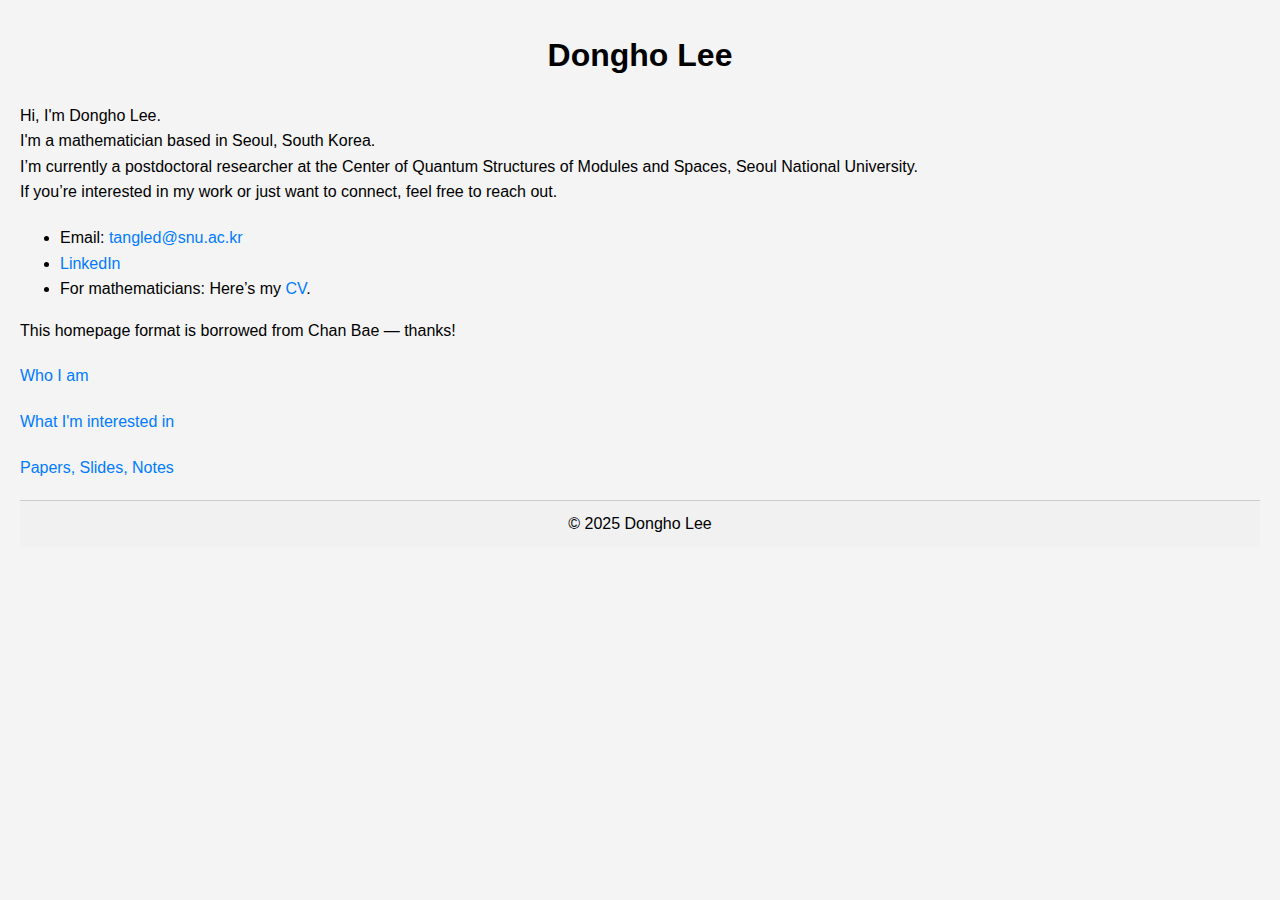
<file: index.html>
<!DOCTYPE html>
<html lang="en">
<head>
	<meta charset="UTF-8">
	<meta name="viewport" content="width=device-width, initial-scale=1.0">
	<meta http-equiv="X-UA-Compatible" content="ie=edge">
	<title>Dongho Lee's Homepage</title>
	<link rel="stylesheet" href="styles.css"> <!-- External CSS file -->
</head>
<body>
	<h1>Dongho Lee</h1>

	<section>
		<p>
			Hi, I'm Dongho Lee.<br/>
			I'm a mathematician based in Seoul, South Korea.<br/>
			I’m currently a postdoctoral researcher at the Center of Quantum Structures of Modules and Spaces, Seoul National University.<br/>
			If you’re interested in my work or just want to connect, feel free to reach out.
		</p>
		<ul>
			<li>Email: <a href="mailto:tangled@snu.ac.kr">tangled@snu.ac.kr</a></li>
			<li><a href="https://www.linkedin.com/in/dongholeemath/" target="_blank" rel="noopener noreferrer">LinkedIn</a></li>
			<li>For mathematicians: Here’s my <a href="CV/CV.pdf" target="_blank" rel="noopener noreferrer">CV</a>.</li>
		</ul>
		<p>
			This homepage format is borrowed from Chan Bae — thanks!
		</p>
	</section>

	<section class="nav-links">
		<p><a href="whoiam/whoiam.html">Who I am</a></p>
		<p><a href="interests/interests.html">What I'm interested in</a></p>
		<p><a href="notes/papers_and_slides.html">Papers, Slides, Notes</a></p>
	</section>

	<footer>
		&copy; 2025 Dongho Lee
	</footer>
</body>
</html>
</file>
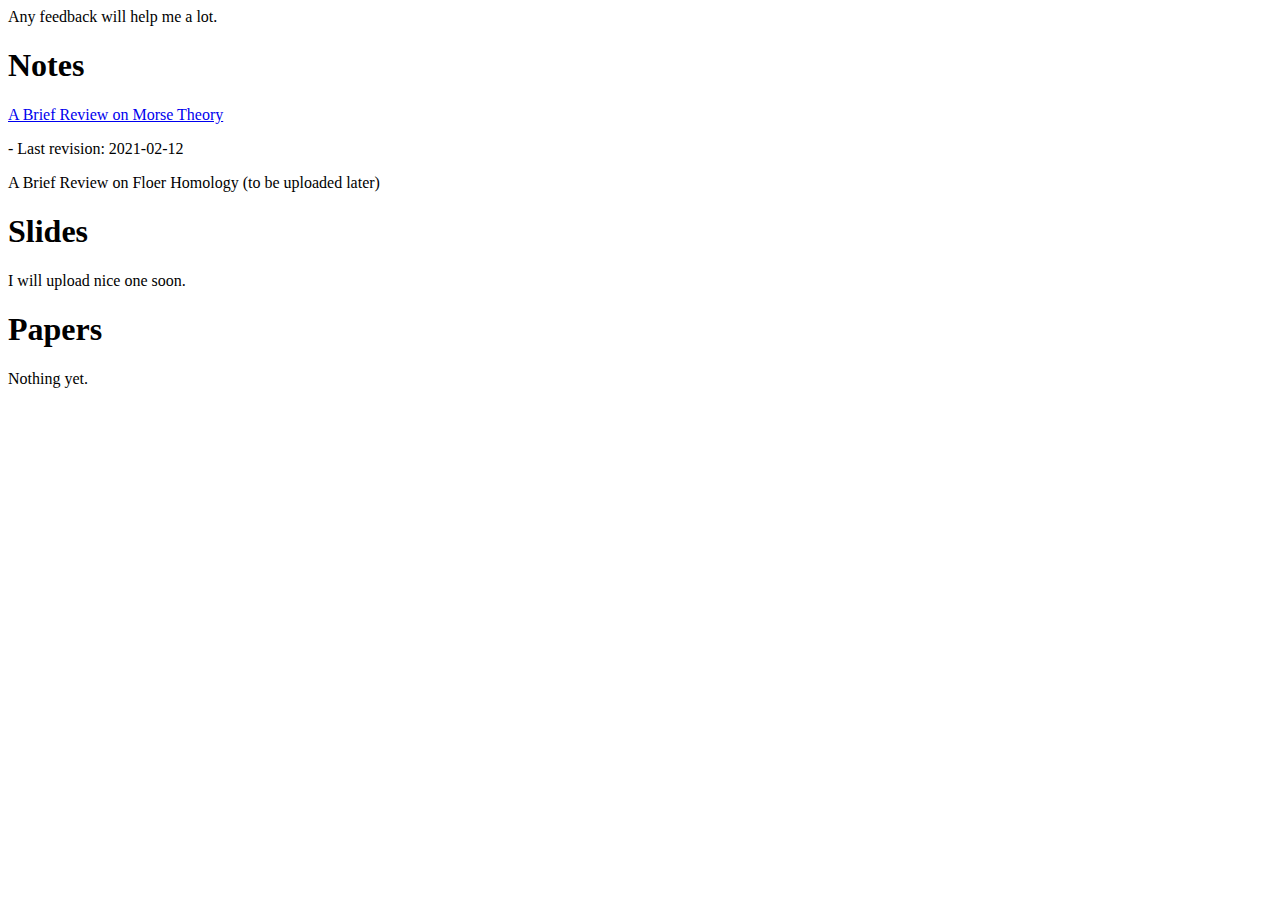
<file: notes.html>
<html>
<body>
<p> Any feedback will help me a lot. </p>
<h1>Notes</h1>
<p><a href="A Brief Review on Morse Theory.pdf">A Brief Review on Morse Theory</a></p>
<p> - Last revision: 2021-02-12
<p> A Brief Review on Floer Homology (to be uploaded later) </p>
<h1>Slides</h1>
<p> I will upload nice one soon. </p>
<h1>Papers</h1>
<p> Nothing yet. </p>

</body>

</html>
</file>
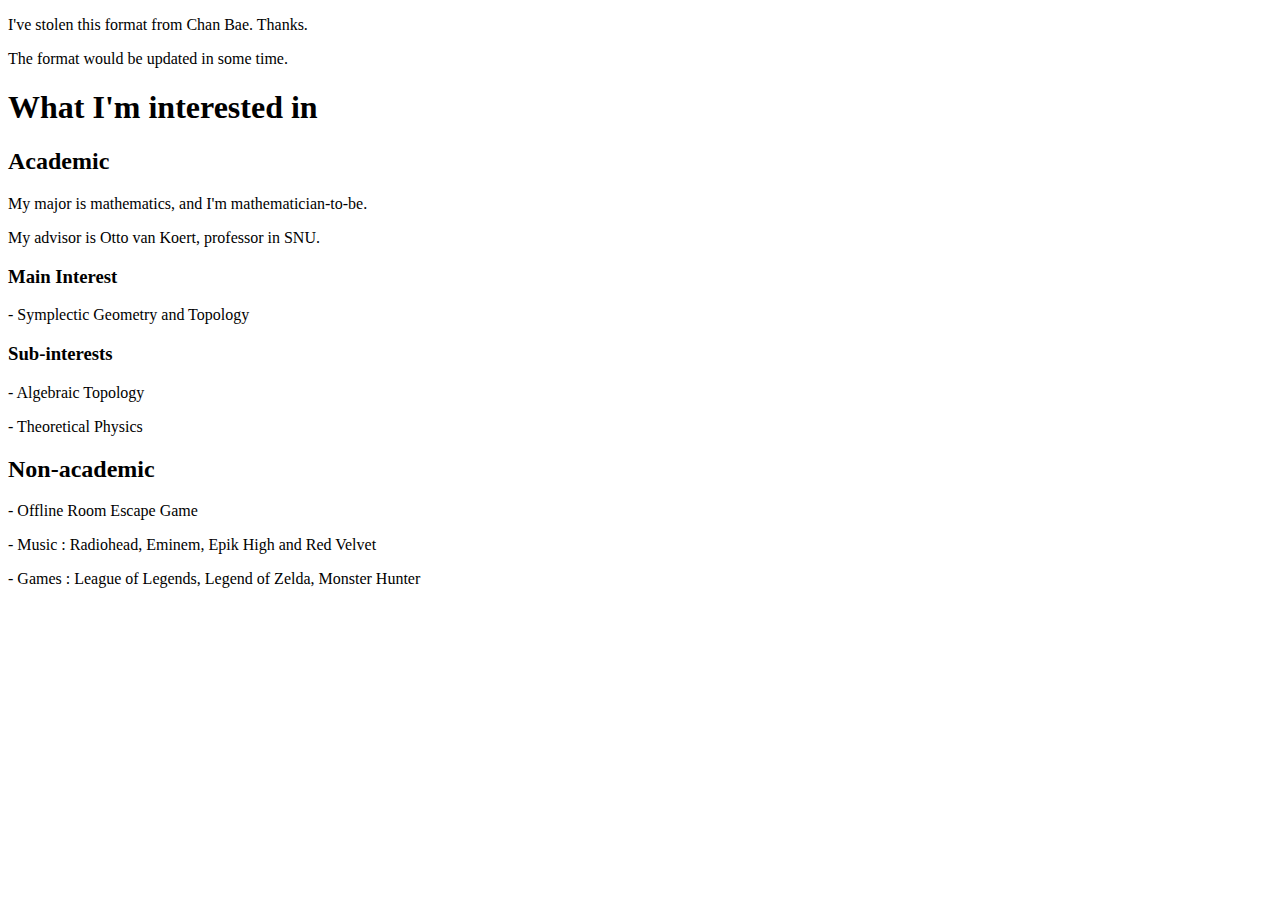
<file: whatiminterestedin.html>
<!DOCTYPE html>
<html>
<body>
<p>I've stolen this format from Chan Bae. Thanks.</p>
<p>The format would be updated in some time.</p>

<h1>What I'm interested in</h1>
<h2>Academic</h2>
<p>My major is mathematics, and I'm mathematician-to-be.</p>
<p>My advisor is Otto van Koert, professor in SNU.</p>
<h3>Main Interest</h3>
<p> - Symplectic Geometry and Topology </p>
<h3>Sub-interests</h3>
<p> - Algebraic Topology</p>
<p> - Theoretical Physics</p>

<h2>Non-academic</h2>
<p> - Offline Room Escape Game</p>
<p> - Music : Radiohead, Eminem, Epik High and Red Velvet</p>
<p> - Games : League of Legends, Legend of Zelda, Monster Hunter</p>


</body>
</html>
</file>
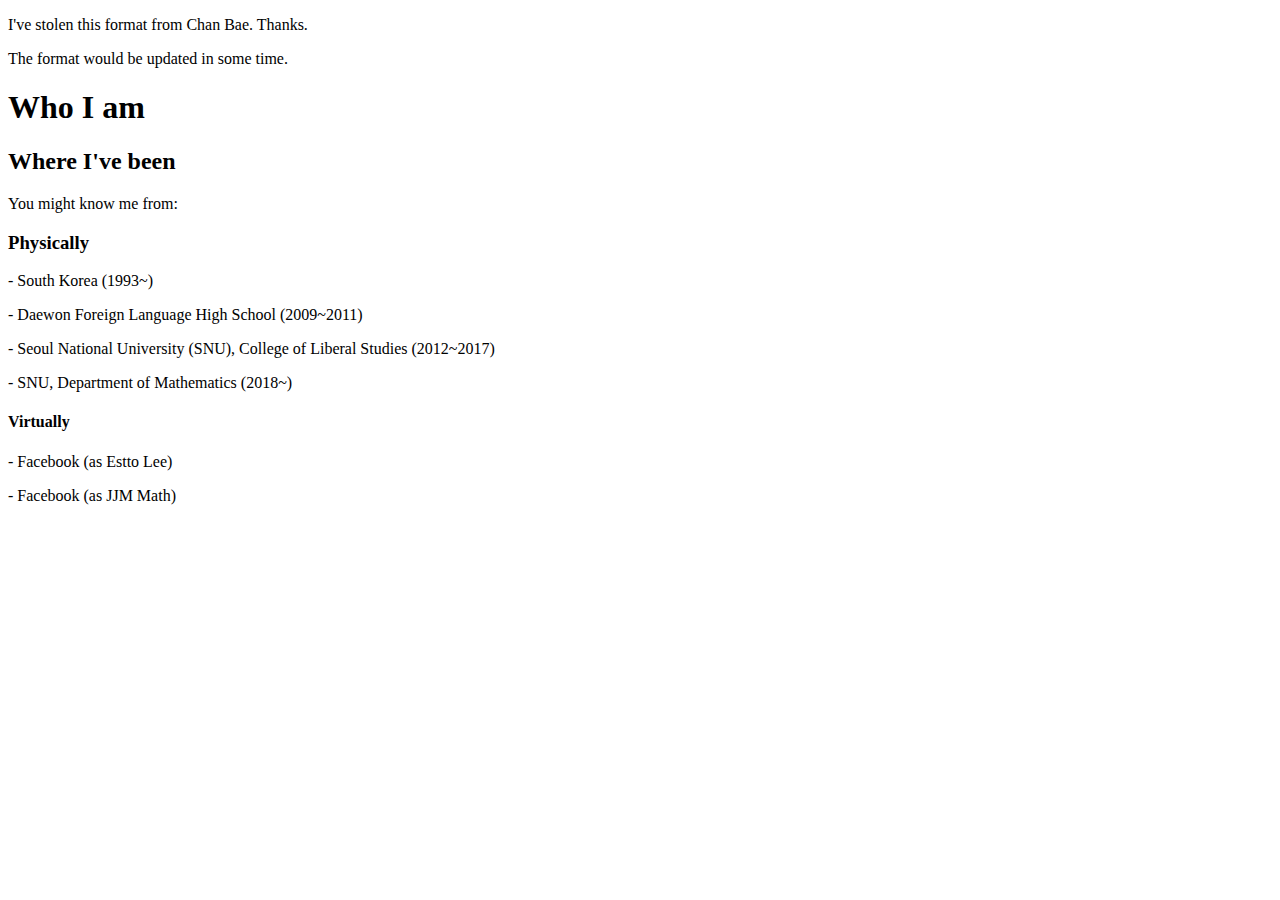
<file: whoiam.html>
<!DOCTYPE html>
<html>
<head>
<title> Introduction </title>
</head>

<body>
<p>I've stolen this format from Chan Bae. Thanks.</p>
<p>The format would be updated in some time.</p>

<h1>Who I am</h1>

<h2>Where I've been</h2>
<p>You might know me from:</p>
<h3>Physically</h3>
<p> - South Korea (1993~)</p>
<p> - Daewon Foreign Language High School (2009~2011)</p>
<p> - Seoul National University (SNU), College of Liberal Studies (2012~2017)</p>
<p> - SNU, Department of Mathematics (2018~)</p>

<h4>Virtually</h4>
<p> - Facebook (as Estto Lee)</p>
<p> - Facebook (as JJM Math)</p>

</body>
</html>
</file>
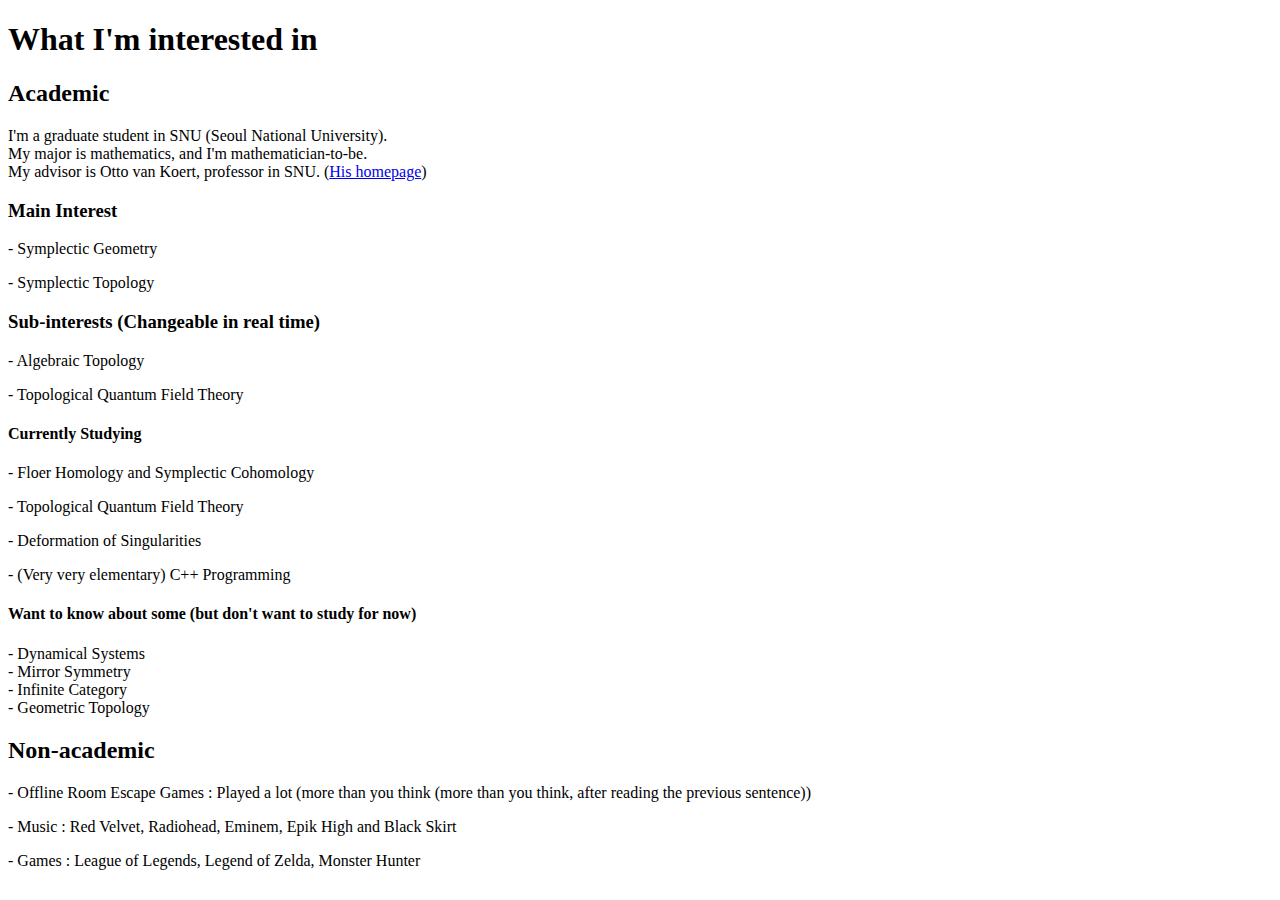
<file: interests/interests.html>
<!DOCTYPE html>
<html>
	<head>
		<title> Interests </title>
	</head>
	<body>
		<h1>What I'm interested in</h1>
		<h2>Academic</h2>
			<div>
				<span>
					I'm a graduate student in SNU (Seoul National University).<br/>
					My major is mathematics, and I'm mathematician-to-be.<br/>
					My advisor is Otto van Koert, professor in SNU. (<a href = "http://www.math.snu.ac.kr/~okoert/">His homepage</a>)
					<br/>
			</div>
		<h3>Main Interest	</h3>
			<div>
				<p> - Symplectic Geometry	</p>
				<p> - Symplectic Topology	</p>
			</div>
		<h3>Sub-interests (Changeable in real time)	</h3>
			<div>
				<p> - Algebraic Topology	</p>
				<p>	- Topological Quantum Field Theory	</p>
			</div>
		<h4>Currently Studying	</h4>
			<div>
				<p>	- Floer Homology and Symplectic Cohomology	</p>
				<p>	- Topological Quantum Field Theory	</p>
				<p> - Deformation of Singularities	</p>
				<p> - (Very very elementary) C++ Programming	</p>
			</div>
		<h4>Want to know about some	(but don't want to study for now)</h4>
			<div>
				<span>
				 - Dynamical Systems	<br/>
				 - Mirror Symmetry	<br/>
				 - Infinite Category	<br/>
				 - Geometric Topology	<br/>
				</span>
			</div>
		<h2>Non-academic</h2>
			<div>
				<p> - Offline Room Escape Games : Played a lot (more than you think (more than you think, after reading the previous sentence))	</p>
				<p> - Music : Red Velvet, Radiohead, Eminem, Epik High and Black Skirt	</p>
				<p> - Games : League of Legends, Legend of Zelda, Monster Hunter	</p>
			</div>
	</body>
	<footer>
	</footer>
</html>
</file>
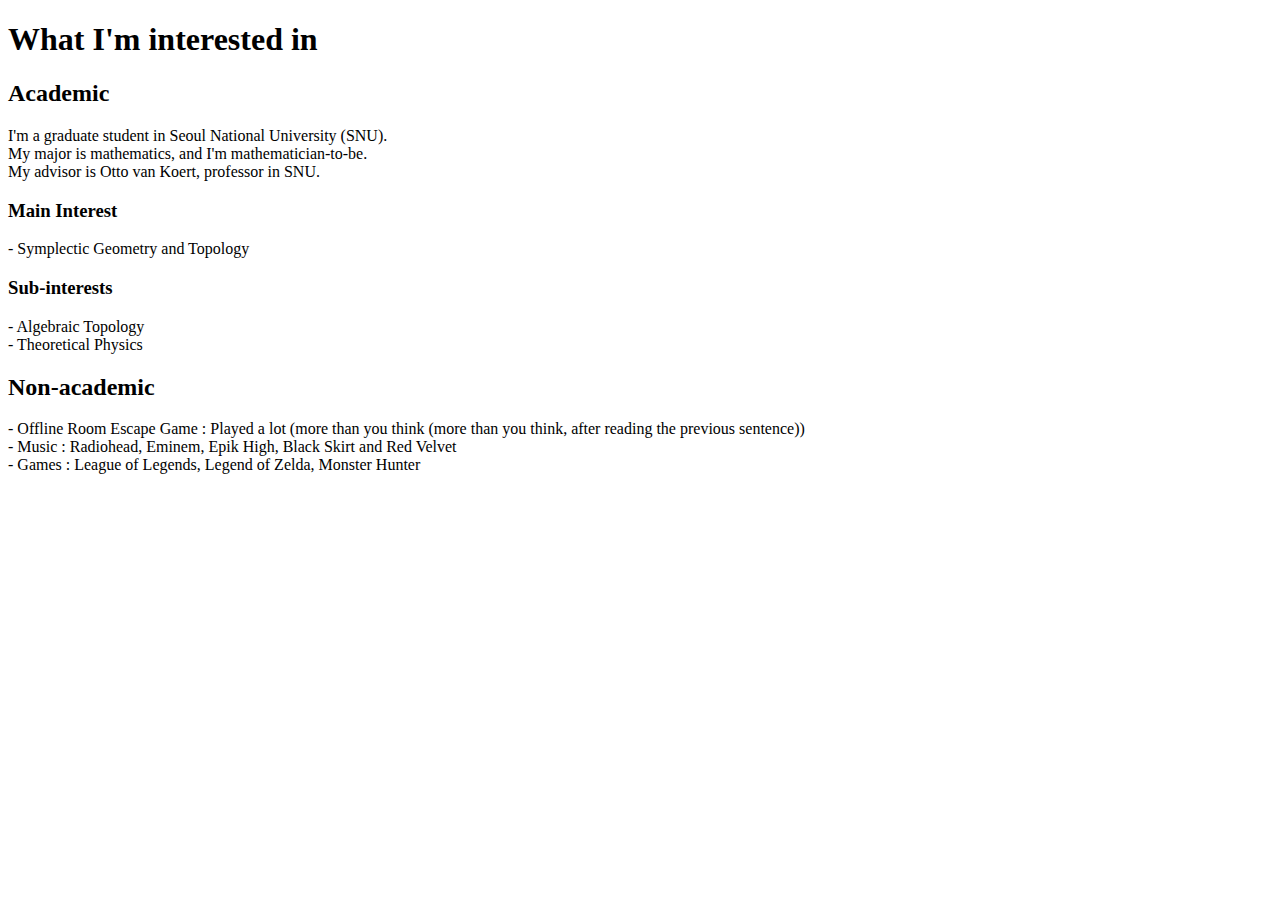
<file: interests/whatiminterestedin.html>
<!DOCTYPE html>
<html>
	<head>
		<title> Interests </title>
	</head>
	<body>
		<h1>What I'm interested in</h1>
		<h2>Academic</h2>
			<div>
				<span>
					I'm a graduate student in Seoul National University (SNU).<br/>
					My major is mathematics, and I'm mathematician-to-be.<br/>
					My advisor is Otto van Koert, professor in SNU.<br/>
			</div>
		<h3>Main Interest</h3>
			<div>
				<span> - Symplectic Geometry and Topology </span>
			</div>
		<h3>Sub-interests</h3>
			<div>
				<span> - Algebraic Topology</span></br>
				<span> - Theoretical Physics</span>
			</div>

		<h2>Non-academic</h2>
			<div>
				<span>
					 - Offline Room Escape Game : Played a lot (more than you think (more than you think, after reading the previous sentence))</br>
					 - Music : Radiohead, Eminem, Epik High, Black Skirt and Red Velvet</br>
				 	- Games : League of Legends, Legend of Zelda, Monster Hunter
				</span>
			</div>
	</body>
	<footer>
	</footer>
</html>
</file>
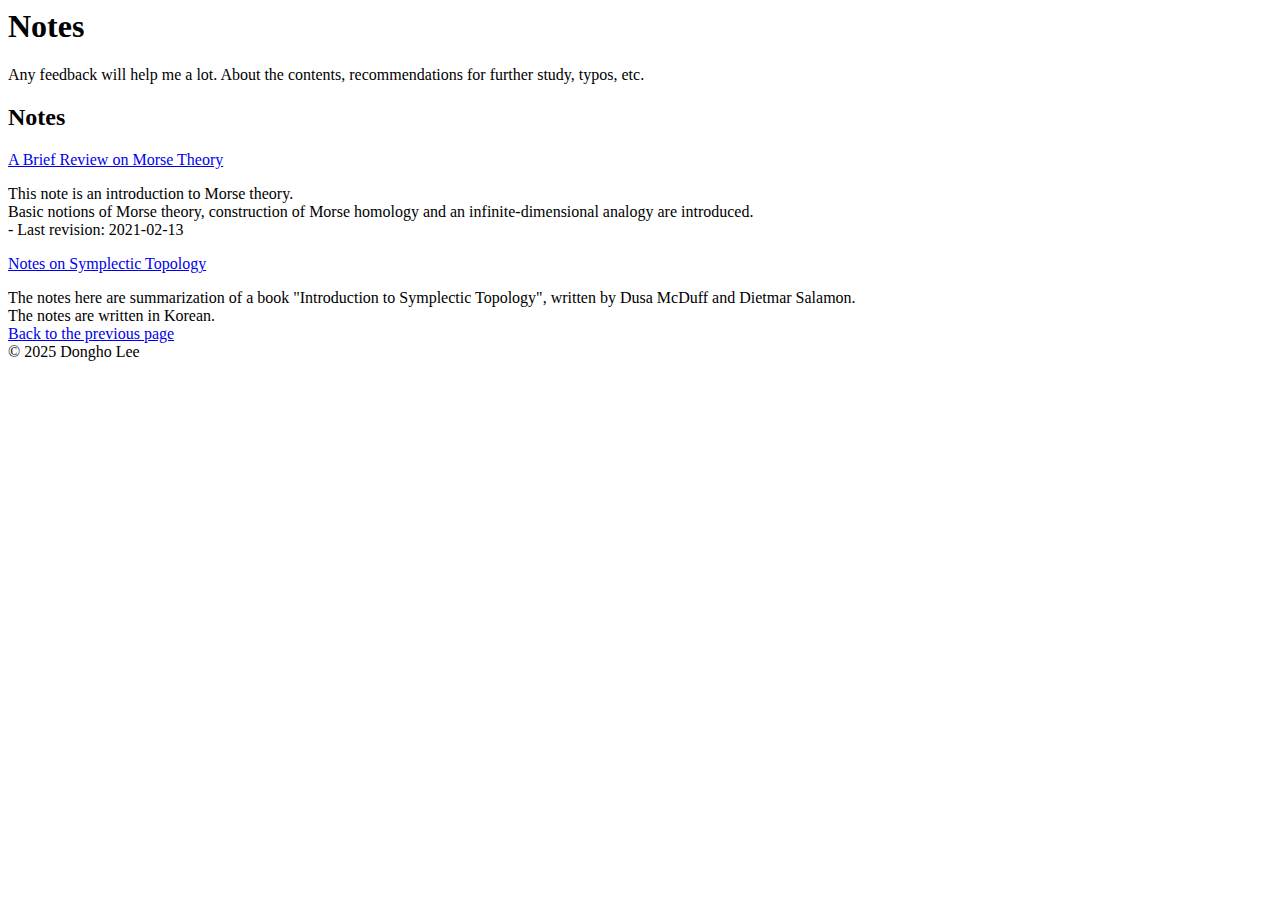
<file: notes/notes.html>
<html>
	<head>
		<title>Notes</title>
	</head>
	<body>
		<h1> Notes</h1>
			<p> Any feedback will help me a lot. About the contents, recommendations for further study, typos, etc. </p>
		<h2>Notes</h2>
			<p><a href="MorseTheory/MorseTheory.pdf">A Brief Review on Morse Theory</a></p>
				<span>
					This note is an introduction to Morse theory.<br/>
					Basic notions of Morse theory, construction of Morse homology and an infinite-dimensional analogy are introduced.<br/>
					- Last revision: 2021-02-13
				</span>
			<p><a href="SympTop/symptop.html">Notes on Symplectic Topology</a></p>
				<span>
					The notes here are summarization of a book "Introduction to Symplectic Topology", written by Dusa McDuff and Dietmar Salamon.<br/>
					The notes are written in Korean.<br/>
				</span>
	<span>
		<a href="papers_and_slides.html">Back to the previous page</a>
	</span>
	</body>
	<footer>
		&copy; 2025 Dongho Lee
	</footer>
</html>
</file>
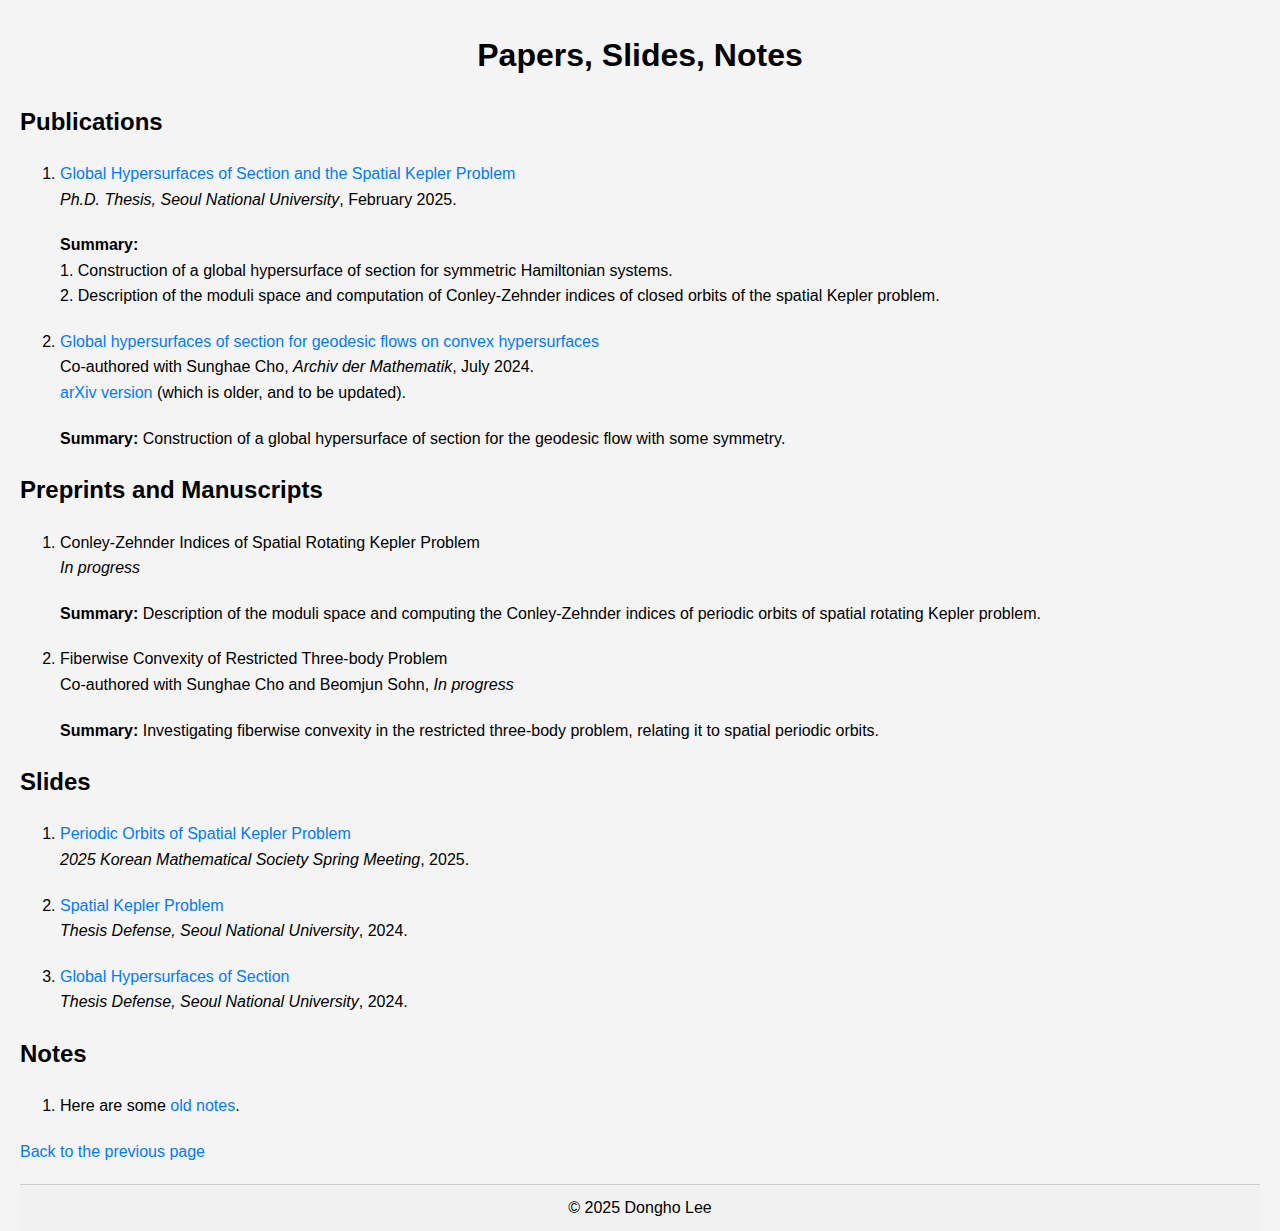
<file: notes/papers_and_slides.html>
<!DOCTYPE html>
<html lang="en">

<head>
	<meta charset="UTF-8" />
	<meta name="viewport" content="width=device-width, initial-scale=1.0" />
	<meta http-equiv="X-UA-Compatible" content="ie=edge" />
	<title>Dongho Lee's Homepage</title>
	<link rel="stylesheet" href="../styles.css" />
</head>

<body>
	<main>
		<h1>Papers, Slides, Notes</h1>

		<section>
			<h2>Publications</h2>
			<ol>
				<li>
					<p>
						<a href="Papers/phD Thesis - Dongho Lee.pdf" target="_blank">
							Global Hypersurfaces of Section and the Spatial Kepler Problem
						</a><br />
						<em>Ph.D. Thesis, Seoul National University</em>, February 2025.
					</p>
					<p>
						<strong>Summary:</strong><br />
						1. Construction of a global hypersurface of section for symmetric Hamiltonian systems.<br />
						2. Description of the moduli space and computation of Conley-Zehnder indices of closed orbits of the spatial Kepler problem.
					</p>
				</li>
				<li>
					<p>
						<a href="https://link.springer.com/article/10.1007/s00013-024-02018-5" target="_blank" rel="noopener noreferrer">
							Global hypersurfaces of section for geodesic flows on convex hypersurfaces
						</a><br />
						Co-authored with Sunghae Cho, <em>Archiv der Mathematik</em>, July 2024.<br />
						<a href="https://arxiv.org/abs/2401.02667" target="_blank" rel="noopener noreferrer">arXiv version</a> (which is older, and to be updated).
					</p>
					<p>
						<strong>Summary:</strong> Construction of a global hypersurface of section for the geodesic flow with some symmetry.
					</p>
				</li>
			</ol>
		</section>

		<section>
			<h2>Preprints and Manuscripts</h2>
			<ol>
				<li>
					<p>
						Conley-Zehnder Indices of Spatial Rotating Kepler Problem<br />
						<em>In progress</em>
					</p>
					<p>
						<strong>Summary:</strong> Description of the moduli space and computing the Conley-Zehnder indices of periodic orbits of spatial rotating Kepler problem.
					</p>
				</li>
				<li>
					<p>
						Fiberwise Convexity of Restricted Three-body Problem<br />
						Co-authored with Sunghae Cho and Beomjun Sohn, <em>In progress</em>
					</p>
					<p>
						<strong>Summary:</strong> Investigating fiberwise convexity in the restricted three-body problem, relating it to spatial periodic orbits.
					</p>
				</li>

			</ol>
		</section>

		<section>
			<h2>Slides</h2>
			<ol>
				<li>
					<p>
						<a href="Slides/Periodic Orbits of Spatial Kepler Problem - Dongho Lee.pdf" target="_blank">
							Periodic Orbits of Spatial Kepler Problem
						</a><br />
						<em>2025 Korean Mathematical Society Spring Meeting</em>, 2025.
					</p>
				</li>
				<li>
					<p>
						<a href="Slides/Spatial Kepler Problem - Dongho Lee.pdf" target="_blank">
							Spatial Kepler Problem
						</a><br />
						<em>Thesis Defense, Seoul National University</em>, 2024.
					</p>
				</li>
				<li>
					<p>
						<a href="Slides/Global Hypersurfaces of Section - Dongho Lee.pdf" target="_blank">
							Global Hypersurfaces of Section
						</a><br />
						<em>Thesis Defense, Seoul National University</em>, 2024.
                        </p>
				</li>
			</ol>
		</section>

		<section>
			<h2>Notes</h2>
			<ol>
				<li>
					<p>
						Here are some <a href="Old_Notes/notes.html" target="_blank">old notes</a>.
					</p>		
				</li>
			</ol>
		</section>

		<p><a href="../index.html">Back to the previous page</a></p>
	</main>

	<footer>
		&copy; 2025 Dongho Lee
	</footer>
</body>

</html>
</file>
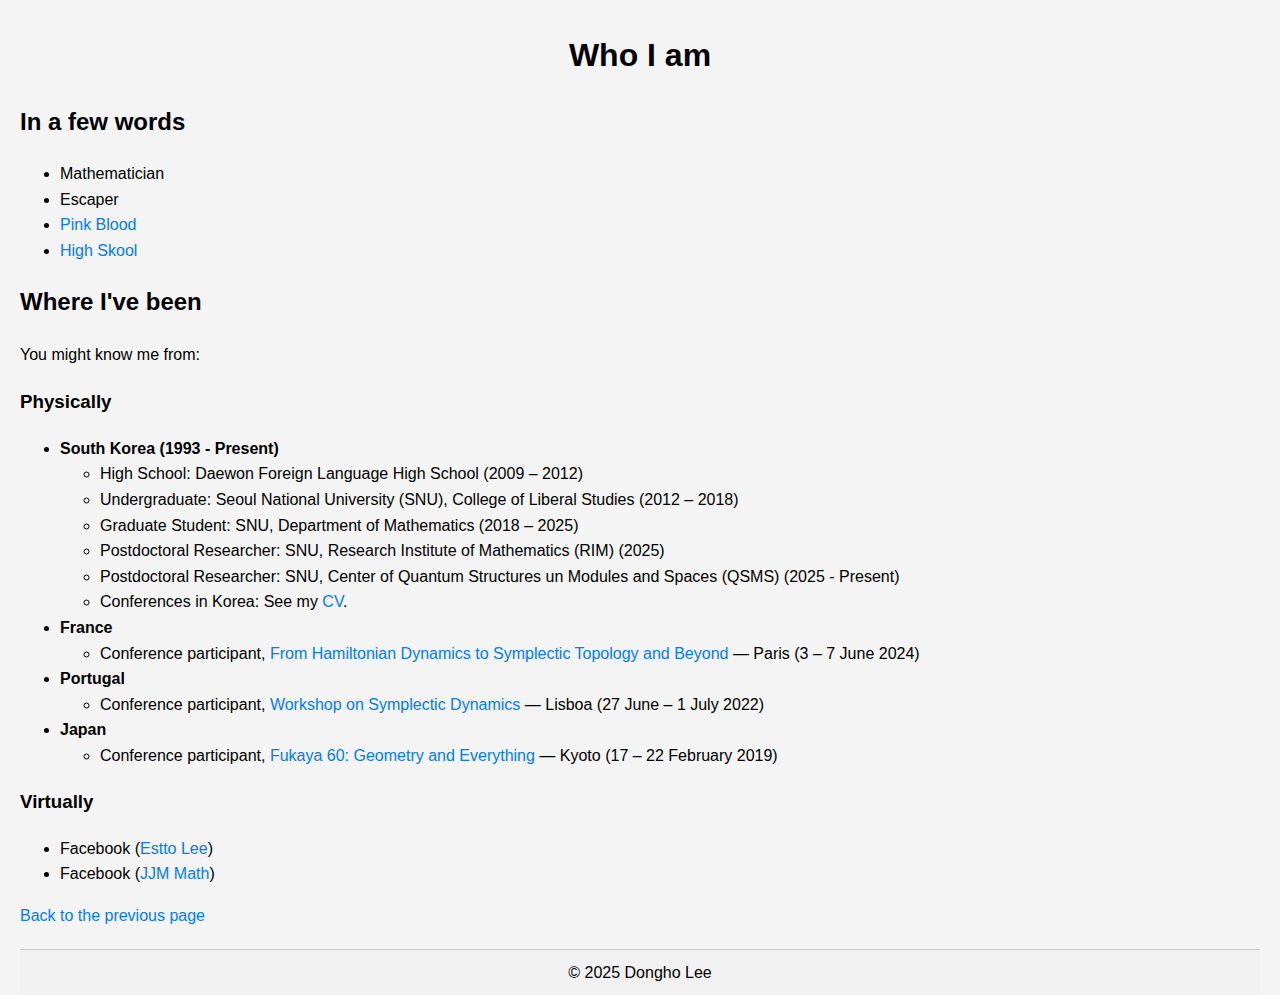
<file: whoiam/whoiam.html>
<!DOCTYPE html>
<html lang="en">

<head>
	<meta charset="UTF-8">
	<meta name="viewport" content="width=device-width, initial-scale=1.0">
	<meta http-equiv="X-UA-Compatible" content="ie=edge">
	<title>Dongho Lee's Homepage</title>
	<link rel="stylesheet" href="../styles.css"> <!-- 외부 CSS 파일 링크 -->
</head>

<body>
	<header>
	</header>

	<main>
		<section>
			<h1>Who I am</h1>
		</section>
		
		<section>
			<h2>In a few words</h2>
			<ul>
				<li>Mathematician</li>
				<li>Escaper</li>
				<li><a href="https://www.smentertainment.com/artist/">Pink Blood</a></li>
				<li><a href="https://epikhigh.com/">High Skool</a></li>
			</ul>
		</section>

		<section>
			<h2>Where I've been</h2>
			<p>You might know me from:</p>
		
			<h3>Physically</h3>
			<ul>
				<li>
					<strong>South Korea (1993 - Present)</strong>
					<ul>
						<li>High School: Daewon Foreign Language High School (2009 – 2012)</li>
						<li>Undergraduate: Seoul National University (SNU), College of Liberal Studies (2012 – 2018)</li>
						<li>Graduate Student: SNU, Department of Mathematics (2018 – 2025)</li>
						<li>Postdoctoral Researcher: SNU, Research Institute of Mathematics (RIM) (2025)</li>
						<li>Postdoctoral Researcher: SNU, Center of Quantum Structures un Modules and Spaces (QSMS) (2025 - Present)</li>
						<li>Conferences in Korea: See my <a href="../CV.pdf" target="_blank">CV</a>.</li>
					</ul>
				</li>
		
				<li>
					<strong>France</strong>
					<ul>
						<li>
							Conference participant, 
							<a href="https://viterbo2024.sciencesconf.org/" target="_blank" rel="noopener noreferrer">
								From Hamiltonian Dynamics to Symplectic Topology and Beyond
							</a> — Paris (3 – 7 June 2024)
						</li>
					</ul>
				</li>
		
				<li>
					<strong>Portugal</strong>
					<ul>
						<li>
							Conference participant, 
							<a href="https://sympdyn.math.tecnico.ulisboa.pt/" target="_blank" rel="noopener noreferrer">
								Workshop on Symplectic Dynamics
							</a> — Lisboa (27 June – 1 July 2022)
						</li>
					</ul>
				</li>
		
				<li>
					<strong>Japan</strong>
					<ul>
						<li>
							Conference participant, 
							<a href="https://pseudoholomorphic.fpark.tmu.ac.jp/FUKAYA60.html" target="_blank" rel="noopener noreferrer">
								Fukaya 60: Geometry and Everything
							</a> — Kyoto (17 – 22 February 2019)
						</li>
					</ul>
				</li>
			</ul>
		</section>

			<h3>Virtually</h3>
			<ul>
				<li>Facebook (<a href="https://www.facebook.com/estto.lee" target="_blank" rel="noopener noreferrer">Estto Lee</a>)</li>
				<li>
					Facebook (<a href="https://www.facebook.com/JJMmath" target="_blank" rel="noopener noreferrer">JJM Math</a>)
				</li>
			</ul>
		</section>

		<p><a href="../index.html">Back to the previous page</a></p>
	</main>

	<footer>
		&copy; 2025 Dongho Lee
	</footer>
</body>

</html>
</file>
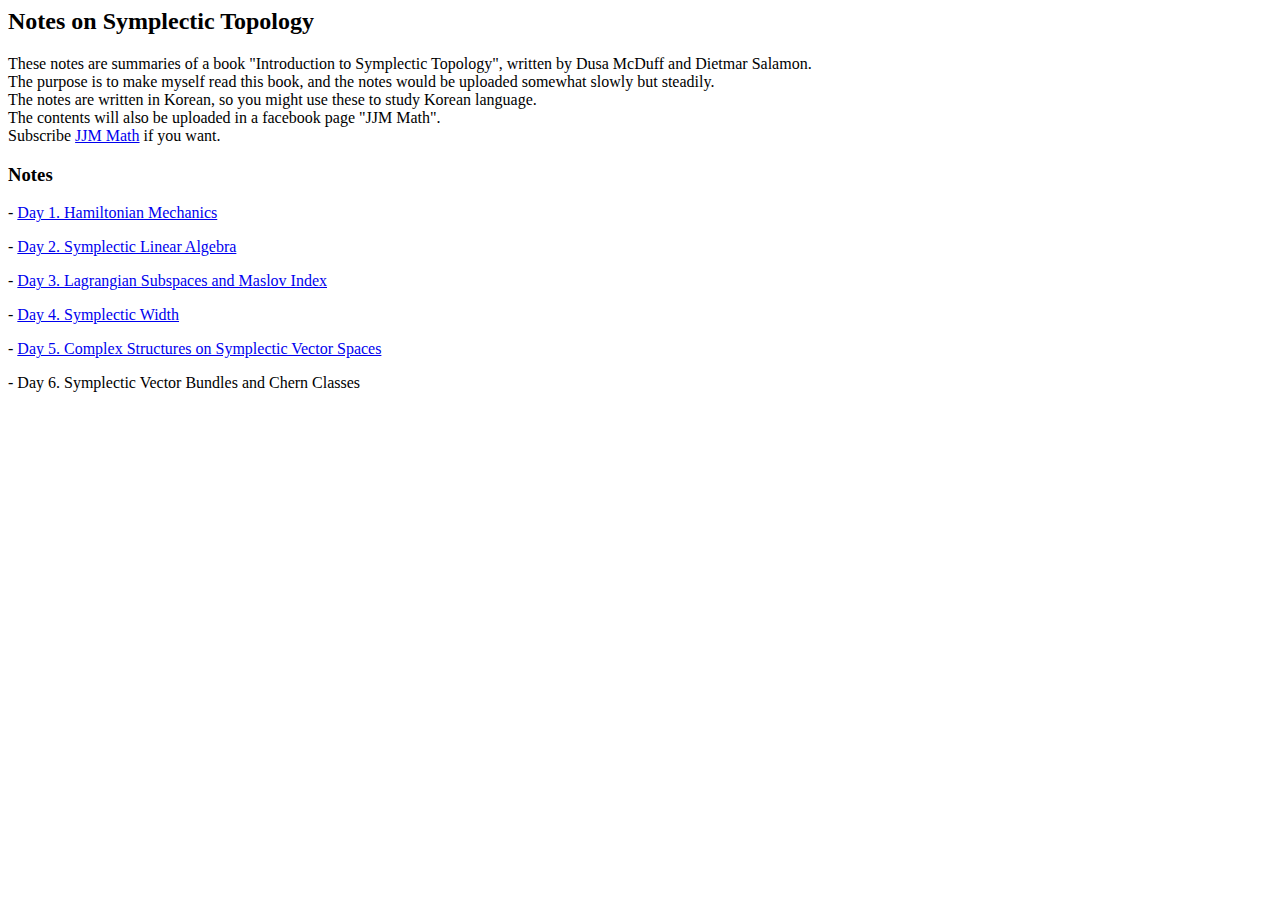
<file: notes/SympTop/symptop.html>
<html>
	<head>
		<title>Symplectic Topology</title>
	</head>
	<body>
		<h2> Notes on Symplectic Topology </h2>
		<div>
			<span>
				These notes are summaries of a book "Introduction to Symplectic Topology", written by Dusa McDuff and Dietmar Salamon. <br/>
				The purpose is to make myself read this book, and the notes would be uploaded somewhat slowly but steadily.<br/>
				The notes are written in Korean, so you might use these to study Korean language. <br/>
				The contents will also be uploaded in a facebook page "JJM Math".<br/>
				Subscribe <a href="https://www.facebook.com/JJMmath">JJM Math</a> if you want. <br/>
			</span>
		</div>

		<h3>Notes</h3>
			<p>- <a href = "1-HamMech/HamiltonianMechanics.pdf">Day 1. Hamiltonian Mechanics</a> </p>
			<p>- <a href = "2-SympLinAlg/SympLinAlg.pdf">Day 2. Symplectic Linear Algebra</a> </p>
			<p>- <a href = "3-LagMas/Maslov.pdf">Day 3. Lagrangian Subspaces and Maslov Index</a> </p>
			<p>- <a href = "4-Width/SymplecticWidth.pdf">Day 4. Symplectic Width</a> </p>
			<p>- <a href = "5-CompStr/Compstr.pdf">Day 5. Complex Structures on Symplectic Vector Spaces</a> </p>
			<p>- Day 6. Symplectic Vector Bundles and Chern Classes</p>
	</body>
	<footer>
	</footer>
</html>
</file>
<file: styles.css>
/* 기본적으로 모든 요소에 여백 추가 */
body {
    font-family: Arial, sans-serif;
    line-height: 1.6;
    margin: 0;
    padding: 0;
    background-color: #f4f4f4; /* 페이지 배경색 */
}

/* 페이지의 내용에 적절한 좌우 여백 추가 */
div {
    margin: 0 auto;
    padding: 0px 10px; /* 위 아래 여백은 줄이고, 좌우 여백은 조금 더 추가 */
    max-width: 1000px; /* 너비를 1000px로 제한하여 너무 넓어지지 않게 함 */
}

/* h1 태그 스타일 */
h1 {
    text-align: center; /* 제목 가운데 정렬 */
    margin-top: 30px; /* 제목 위 여백 추가 */
}

/* 링크 스타일 */
a {
    color: #007bff;
    text-decoration: none;
}

a:hover {
    text-decoration: underline;
}

/* 푸터 스타일 */
footer {
    text-align: center;
    padding: 10px;
    background-color: #f1f1f1;
    margin-top: 20px;
    border-top: 1px solid #ccc;
}

/* p 태그 스타일 */
p {
    font-size: 1rem;
    margin-bottom: 20px;
}

/* 전체 내용에 여백을 추가하여 텍스트가 화면의 양쪽에 붙지 않도록 하기 */
body, div {
    padding-left: 20px;
    padding-right: 20px;
}

/* 콘텐츠 영역이 너무 넓어지지 않도록 최대 너비 설정 */
div {
    max-width: 1200px;
}
</file>
